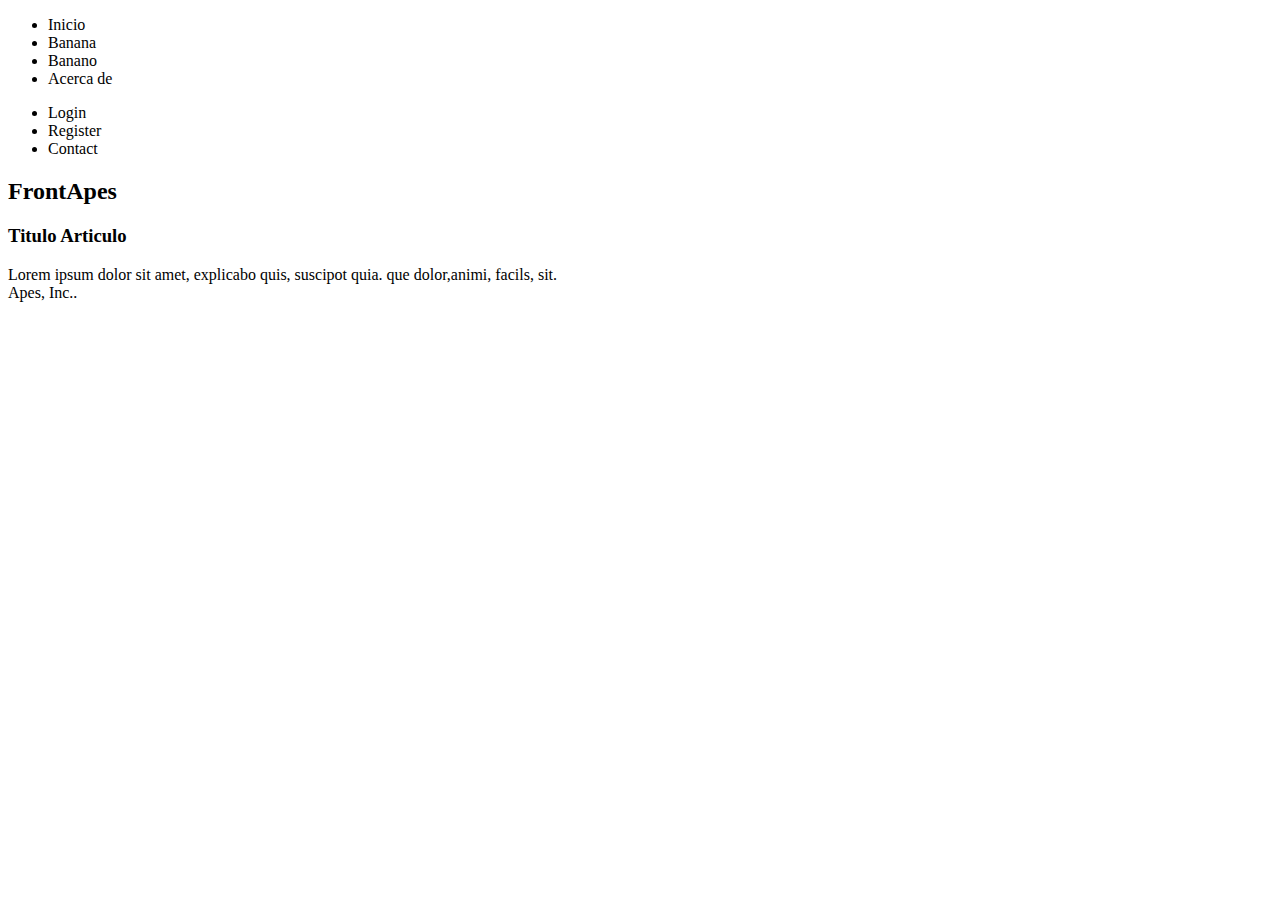
<file: index.html>
<!DOCTYPE html>
<html lang="en">
<head>
	<meta charset="UTF-8">
	<title>FrontApes</title>
</head>
<body>
	<div class="topbar">
	<nav>
		<ul>
			<li><a href=""></a>Inicio</li>
			<li><a href=""></a>Banana</li>
			<li><a href=""></a>Banano</li>
			<li><a href=""></a>Acerca de</li>
		</ul>
	</nav>
	
	<ul>
		<li><a href="#"></a>Login</li>
		<li><a href="#"></a>Register</li>
		<li><a href="#"></a>Contact</li>
	</ul>
	</div>

	<header>
		<h2>FrontApes</h2>
	</header>
	
	<section>
		<header>
			
		</header>
		<article>
			<header>
				<h3>Titulo Articulo</h3>
			</header>
			Lorem ipsum dolor sit amet, explicabo quis, suscipot quia. que dolor,animi, facils, sit.
			<aside>
				
			</aside>
		</article>
		<article>
			
		</article>
	</section>
	<footer>
		Apes, Inc..
	</footer>

</body>
</html>
</file>
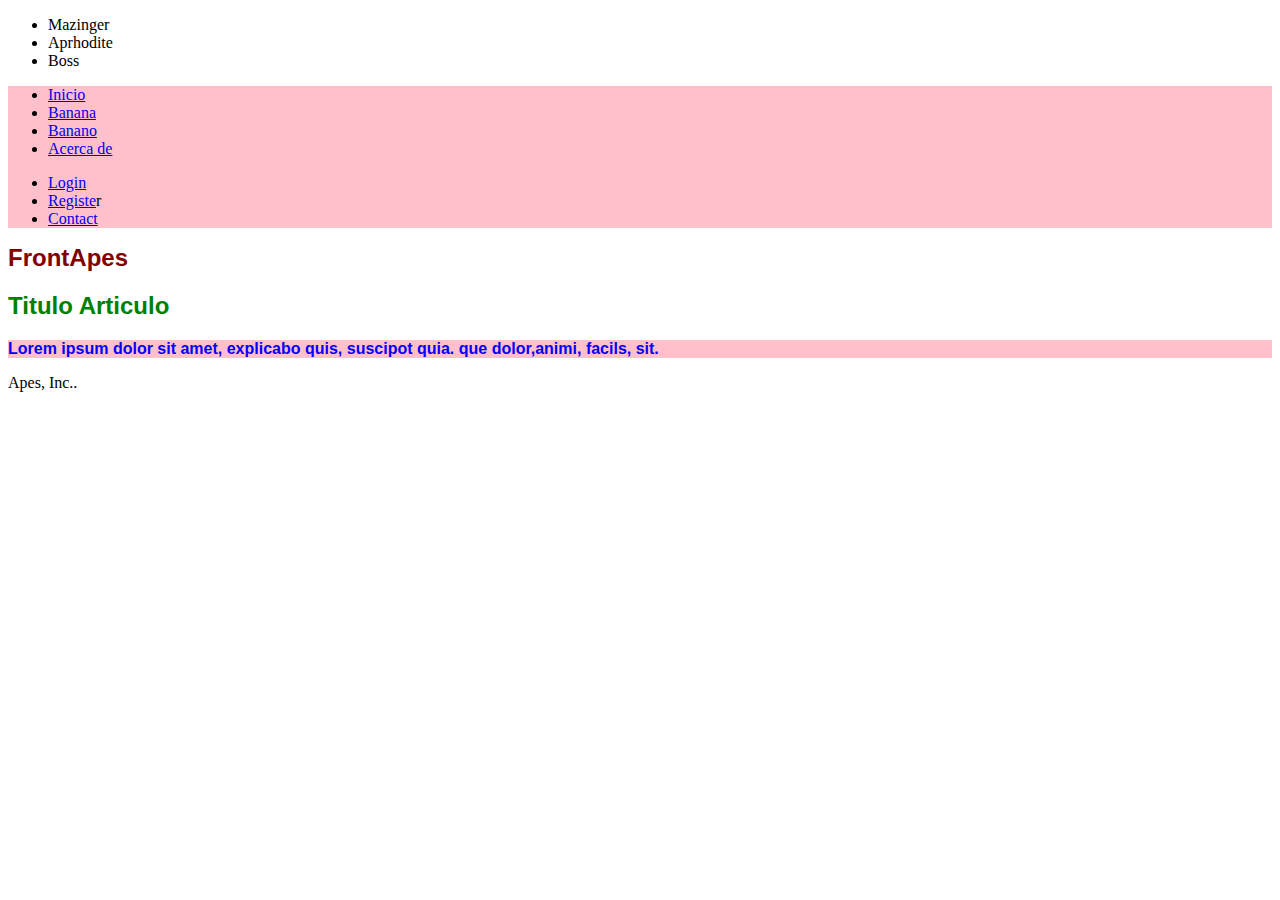
<file: Primera Clase/index.html>
<!DOCTYPE html>
<html lang="en">
<head>
	<meta charset="UTF-8">
	<title>FrontApes</title>
	<link rel="stylesheet" href="style.css">
</head>
<body>
	<ul>
		<li data-RobotOwner="Koji Kabuto">Mazinger</li>
		<li data-RobotOwner="Kasi">Aprhodite</li>
		<li data-RobotOwner="Kuto">Boss</li>
		
	</ul>
	<div class="background-pink" id="js-topbar">
	<nav>
		<ul>
			<li><a href="#" >Inicio</a></li>
			<li><a href="#">Banana</a></li>
			<li><a href="#">Banano</a></li>
			<li><a href="#">Acerca de</a></li>
		</ul>
	</nav>
	
	<ul>
		<li><a href="#">Login</a></li>
		<li><a href="#">Registe</a>r</li>
		<li><a href="#">Contact</a></li>
	</ul>
	</div>

	<header>
		<h1>FrontApes</h1>
	</header>
	
	<section>
		<header>
			
		</header>
		<article>
			<header>
				<h2 class="article__header">Titulo Articulo</h2>
			</header>
			<h3>
			<p class="background-pink">Lorem ipsum dolor sit amet, explicabo quis, suscipot quia. que dolor,animi, facils, sit. </p></h3>
			<aside>
				
			</aside>
		</article>
		<article class="article__footer">
			
		</article>
	</section>
	<footer>

		Apes, Inc..
	</footer>

</body>
</html>
</file>
<file: Primera Clase/style.css>
/*Selector Universal */
/** {
	color:red;

}*/

h1, .h1{
	font-family:Arial, Helvetica,sans-serif;
	color: maroon;
	font-size: 24px;
}

h3, .h3{
	font-family:Arial, Helvetica,sans-serif;
	color: blue;
	font-size: 16px;
	font-size: 1rem; /*//Fallback*/
}

.background-pink{
	background-color: pink;
}

.article{
	
}

	.article__header{
		font-family:Arial, Helvetica,sans-serif;
		color: green;
	}

	.article__footer{

	}

li [data-RobotOwner="Koji Kabuto"]{
	background-color: yellow;
	color:white;
}
</file>
